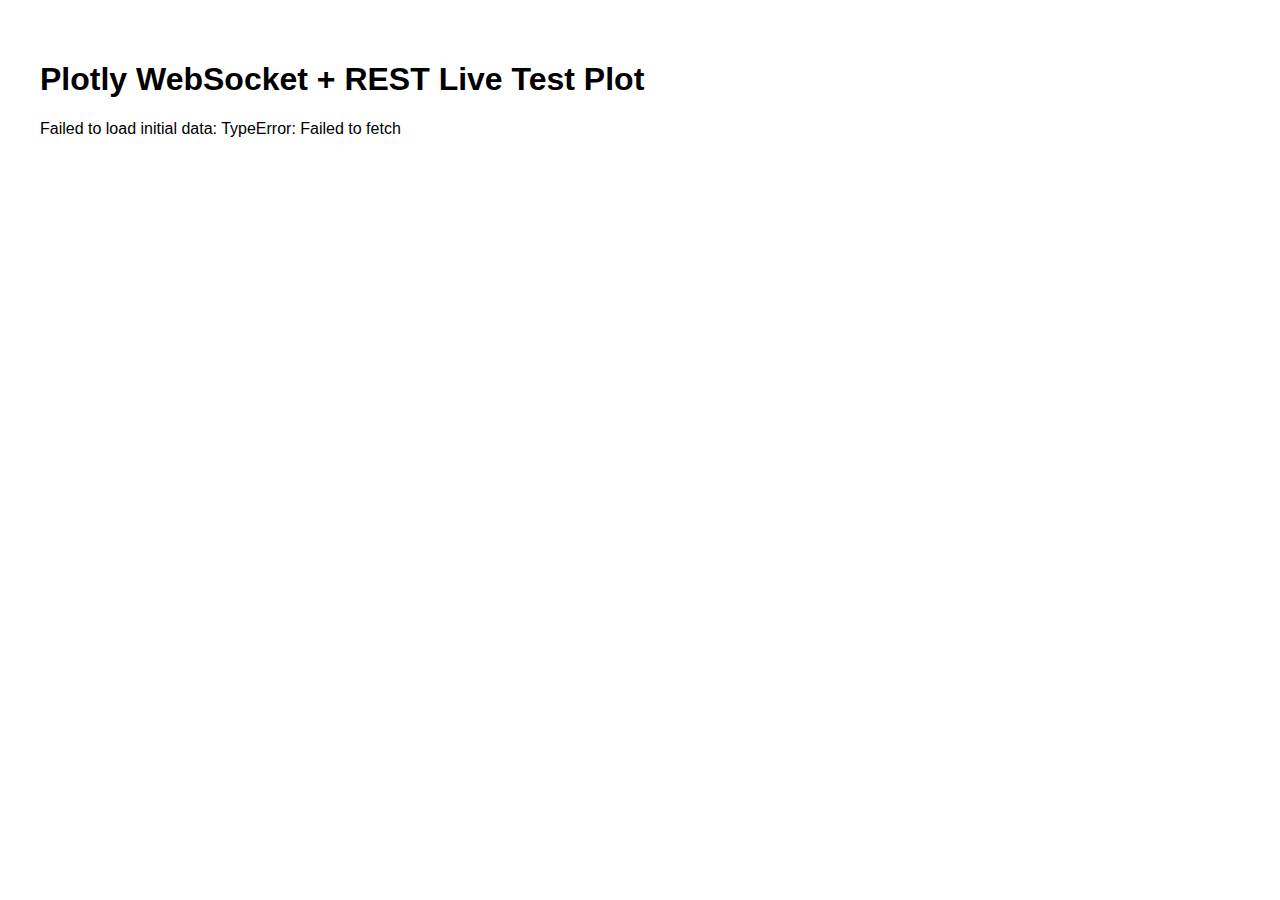
<file: website/live_temp_data.html>
<!DOCTYPE html>
<html lang="en">
<head>
  <meta charset="UTF-8" />
  <title>Live Temperature Dashboard</title>
  <script src="https://cdn.plot.ly/plotly-2.30.1.min.js"></script>
  <link rel="stylesheet" href="styles.css" />
</head>
<body>
  <h1>Plotly WebSocket + REST Live Test Plot</h1>
  <div id="ws-status">Initializing...</div>
  <div id="last-updated-container">
    <!-- Boxes injected by JS -->
  </div>
  <div id="plot"></div>

  <!-- Use module type to enable ES6 import/export -->
  <!-- <script src="test2.js"></script> -->
  <script type="module" src="js/main.js?v=1"></script>
</body>
</html>
</file>
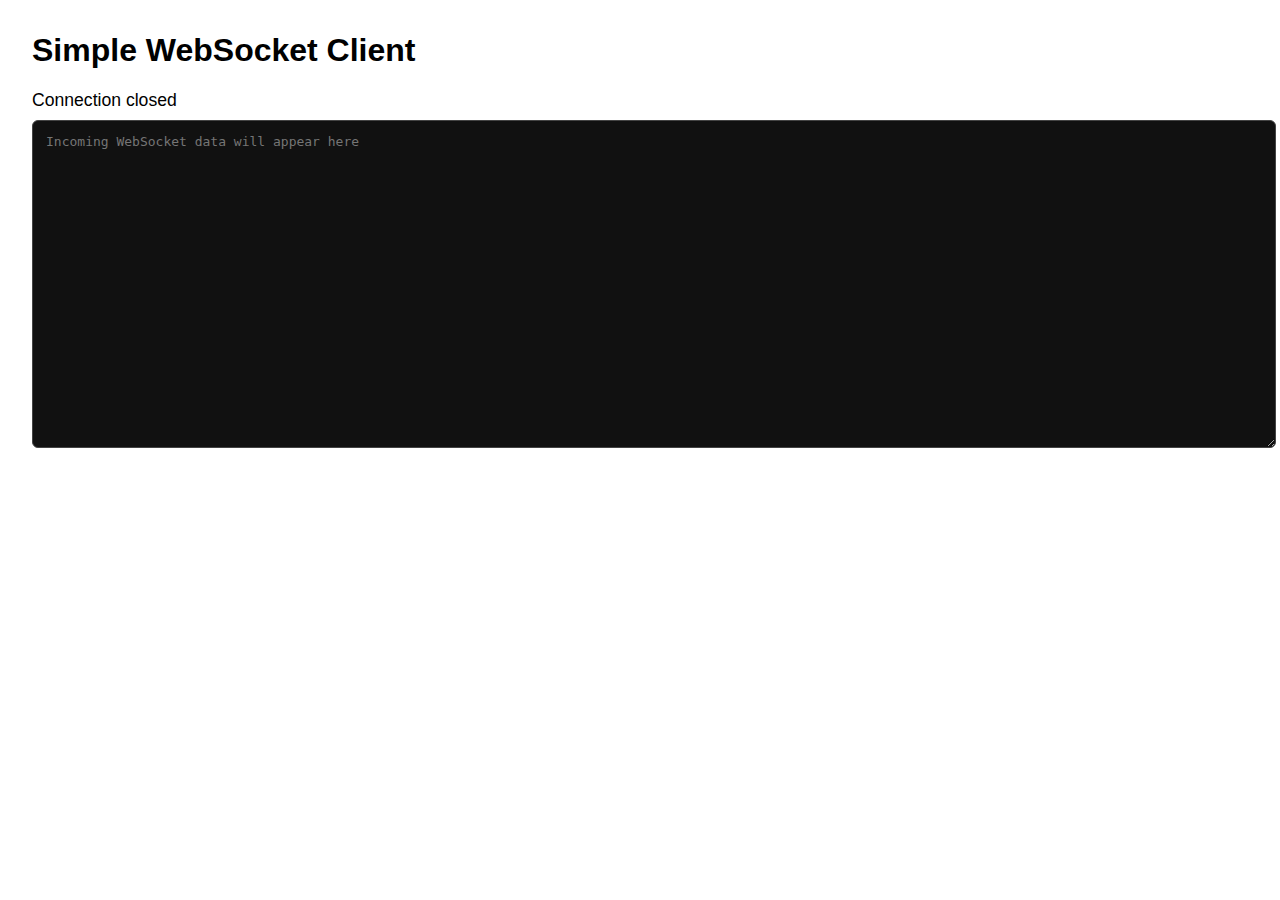
<file: website/test.html>
<!DOCTYPE html>
<html lang="en">
<head>
  <meta charset="UTF-8">
  <title>WebSocket Test Client</title>
  <style>
    body { font-family: sans-serif; margin: 2em; }
    textarea {
      width: 100%; height: 300px; resize: vertical;
      background: #111; color: #0f0; font-family: monospace; font-size: 1em;
      padding: 1em; border-radius: 6px; border: 1px solid #444;
    }
    .status { margin: 1em 0 0.5em 0; font-size: 1.1em; }
  </style>
</head>
<body>
  <h1>Simple WebSocket Client</h1>
  <div class="status" id="status">Connecting...</div>
  <textarea readonly id="output" placeholder="Incoming WebSocket data will appear here"></textarea>

  <script>
    // Change the URL below as needed
    const wsUrl = "wss://data.kevingrazel.com/ws/";
    const output = document.getElementById("output");
    const status = document.getElementById("status");

    let ws;
    try {
      ws = new WebSocket(wsUrl);
    } catch (err) {
      status.textContent = "WebSocket error: " + err;
    }

    ws.onopen = function() {
      status.textContent = "Connected to: " + wsUrl;
    };
    ws.onclose = function() {
      status.textContent = "Connection closed";
    };
    ws.onerror = function(err) {
      status.textContent = "WebSocket error (see console)";
      console.error(err);
    };
    ws.onmessage = function(evt) {
      // Display raw incoming text, plus a timestamp
      const now = new Date().toLocaleTimeString();
      console.log("Received WS message:", evt.data);
      output.value += `[${now}] ${evt.data}\n`;
      // Scroll to bottom
      output.scrollTop = output.scrollHeight;
    };
  </script>
</body>
</html>
</file>
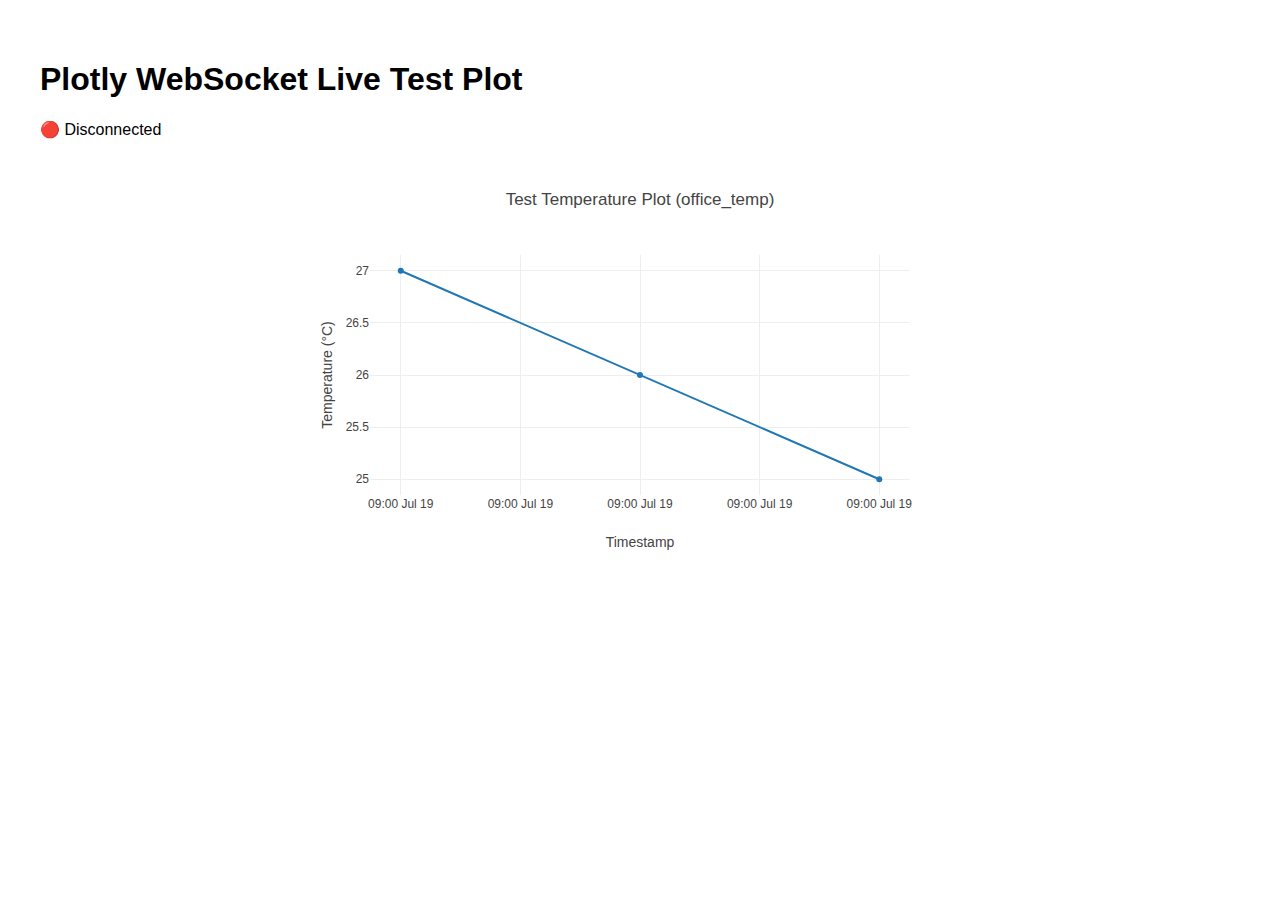
<file: website/test2.html>
<!DOCTYPE html>
<html lang="en">
<head>
  <meta charset="UTF-8">
  <title>Plotly WebSocket Live Test Plot</title>
  <script src="https://cdn.plot.ly/plotly-2.30.1.min.js"></script>
  <style>
    body { font-family: sans-serif; padding: 2em; }
    #plot { width: 100%; max-width: 700px; height: 420px; margin: auto; }
    #ws-status { margin-bottom: 1em; }
  </style>
</head>
<body>
  <h1>Plotly WebSocket Live Test Plot</h1>
  <div id="ws-status">Connecting to websocket...</div>
  <div id="plot"></div>
  <script>
    // Initial data
    let xData = ['2025-07-19 09:00:00', '2025-07-19 09:00:10', '2025-07-19 09:00:20'];
    let yData = [27, 26, 25];
    const layout = {
      title: 'Test Temperature Plot (office_temp)',
      xaxis: { title: 'Timestamp', tickformat: "%H:%M %b %d", autorange:true },
      yaxis: { title: 'Temperature (°C)', autorange:true }
    };

    // Initial empty plot
    Plotly.newPlot('plot', [{
      x: xData,
      y: yData,
      mode: 'lines+markers',
      name: 'office_temp',
      line: { color: '#1f77b4' }
    }], layout);

    // --- WebSocket integration ---
    const wsUrl = "wss://data.kevingrazel.com:6789";
    const wsStatus = document.getElementById('ws-status');

    let ws;
    try {
      ws = new WebSocket(wsUrl);
    } catch (err) {
      wsStatus.textContent = "WebSocket error: " + err;
    }

    ws.onopen = function() {
      wsStatus.textContent = "🟢 Connected to " + wsUrl;
    };
    ws.onclose = function() {
      wsStatus.textContent = "🔴 Disconnected";
    };
    ws.onerror = function() {
      wsStatus.textContent = "⚠️  WebSocket error";
    };

    ws.onmessage = function(evt) {
      let msg;
      try {
        msg = JSON.parse(evt.data);
      } catch (e) {
        wsStatus.textContent = "[Decode error] " + evt.data;
        return;
      }

      // Check data format is as you expect
      if (
        !msg.timestamp ||
        !msg.sensor_data ||
        typeof msg.sensor_data.office_temp !== "number"
      ) {
        wsStatus.textContent = "[Received invalid message] " + evt.data;
        return;
      }

      // Add to data arrays & update plot
      const ts = msg.timestamp;
      const val = msg.sensor_data.office_temp;
      xData.push(ts);
      yData.push(val);

      // Limit points
    //   const N = 20;
    //   if (xData.length > N) { xData = xData.slice(-N); yData = yData.slice(-N); }

      // Use Plotly.react to completely redraw
      Plotly.react('plot', [{
        x: [...xData],
        y: [...yData],
        mode: 'lines+markers',
        name: 'office_temp',
        line: { color: '#1f77b4' }
      }], layout, {responsive: true});
      wsStatus.textContent = `🟢 Last data: office_temp=${val}, time=${ts}`;
    };
  </script>
</body>
</html>
</file>
<file: website/styles.css>
body {
  font-family: sans-serif;
  padding: 2em;
}

#plot {
  width: 100%;
  max-width: 900px;
  height: 450px;
  margin: auto;
}

#ws-status {
  margin-bottom: 1em;
}

/* Container that holds last-updated boxes */
#last-updated-container {
  display: flex;
  gap: 1.5em;
  margin-bottom: 1em;
  flex-wrap: wrap;
}

/* Individual boxes for last-updated info */
.last-updated-box {
  border: 1px solid #ddd;
  border-radius: 4px;
  padding: 0.5em 1em;
  min-width: 130px;
  background-color: #f9f9f9;
  box-shadow: 1px 1px 4px rgba(0,0,0,0.1);
  font-size: 0.9em;
  text-align: center;
  white-space: nowrap;
  user-select: none;
}

.last-updated-label {
  font-weight: 600;
  margin-bottom: 0.3em;
}

.last-updated-time {
  font-family: monospace;
}
</file>
